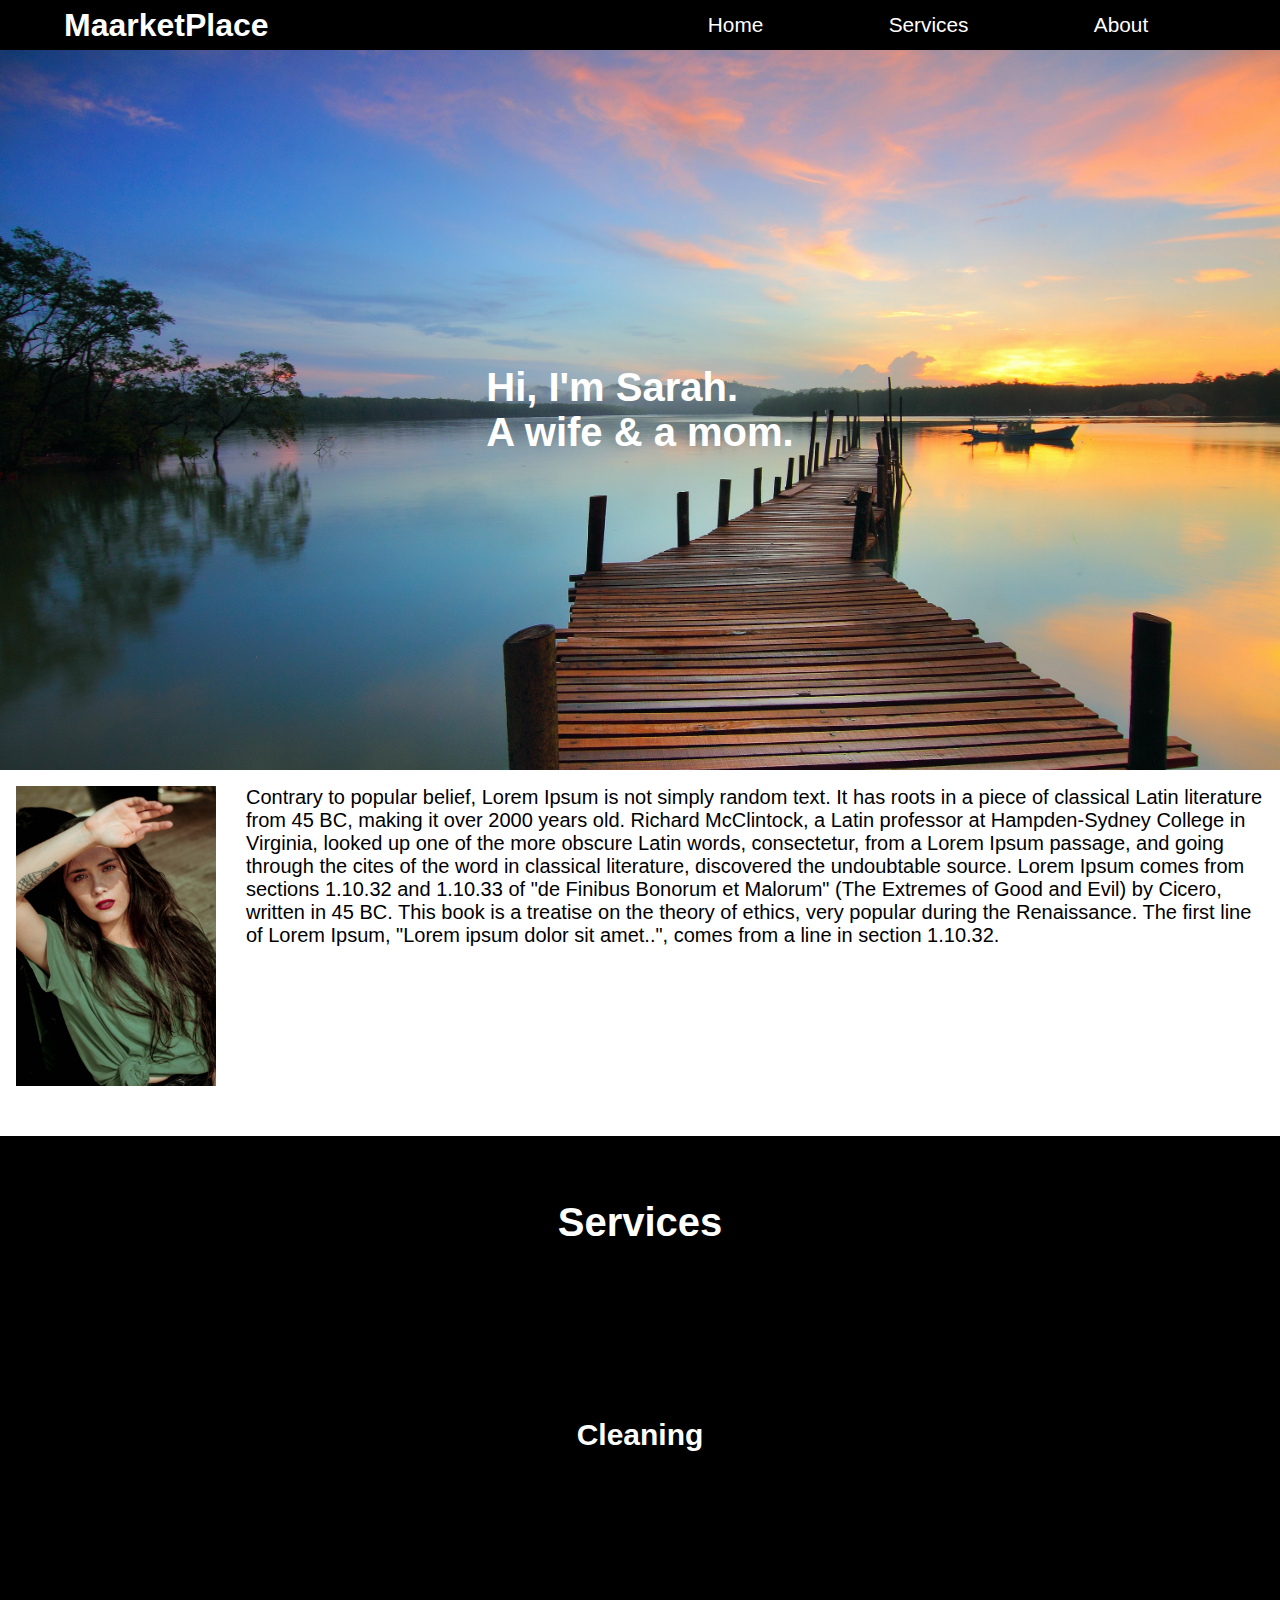
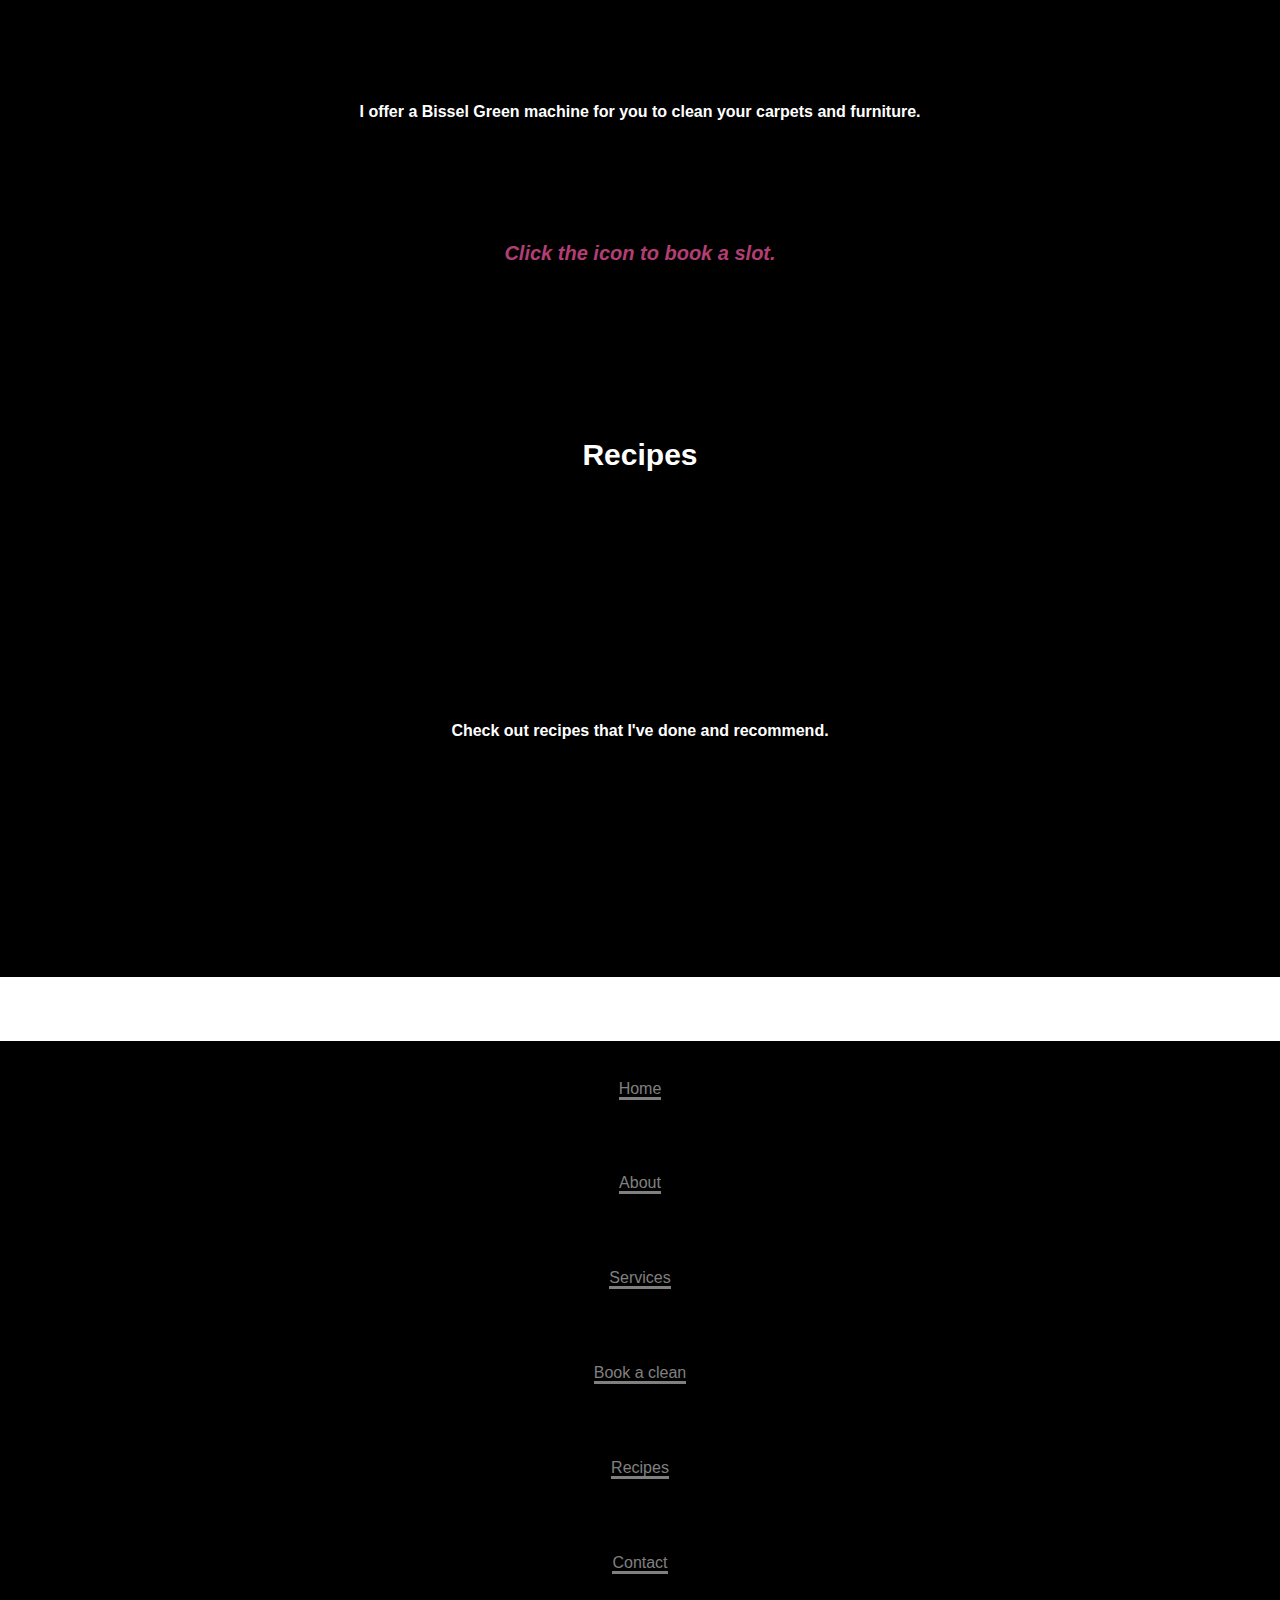
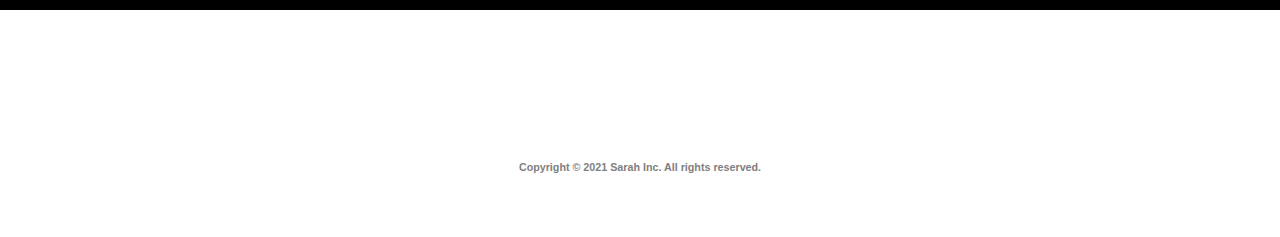
<file: index.html>
<!DOCTYPE html>
<html lang="en">
<head>
    <meta charset="UTF-8">
    <meta http-equiv="X-UA-Compatible" content="IE=edge">
    <meta name="viewport" content="width=device-width, initial-scale=1.0">
    <title>Sarah's Site</title>
    <link href="https://cdn.jsdelivr.net/npm/bootstrap@4.6.0/dist/css/bootstrap.min.css">
    <link rel="stylesheet" href="https://pro.fontawesome.com/releases/v5.10.0/css/all.css" integrity="sha384-AYmEC3Yw5cVb3ZcuHtOA93w35dYTsvhLPVnYs9eStHfGJvOvKxVfELGroGkvsg+p" crossorigin="anonymous"/>
    <link rel="stylesheet" type="text/css" href="style.css">
</head>
<body>
    <div class="container">
        <h1>MaarketPlace</h1>
            <div class="navbar">
                <a href="#home">Home</a>
                <a href="#about">Services</a>
                <a href="#second">About</a>
            </div>
    </div>

    <div class="main-section" id="home">
        <p>Hi, I'm Sarah. <br/>A wife & a mom. </p>
       
    </div>

    <div class="second-section" id="second">
        <img src="./Images/Profile.jpg">
        <p>Contrary to popular belief, Lorem Ipsum is not simply random text. 
            It has roots in a piece of classical Latin literature from 45 BC, 
            making it over 2000 years old. Richard McClintock, a Latin professor 
            at Hampden-Sydney College in Virginia, looked up one of the more 
            obscure Latin words, consectetur, from a Lorem Ipsum passage, and going 
            through the cites of the word in classical literature, discovered the 
            undoubtable source. Lorem Ipsum comes from sections 1.10.32 and 1.10.33 
            of "de Finibus Bonorum et Malorum" (The Extremes of Good and Evil) by Cicero, 
            written in 45 BC. This book is a treatise on the theory of ethics, very popular 
            during the Renaissance. The first line of Lorem Ipsum, "Lorem ipsum dolor sit amet..", 
            comes from a line in section 1.10.32.</p>
    </div>


    <div class="about-section" id="about">
      <h2>Services</h2>
      <div class="cleaning">
          <h3>Cleaning</h3>
        <a href="#"><i class="fas fa-broom"></i></a>
        <p>I offer a Bissel Green machine for you to clean your carpets and furniture.<br />
           <h4 class='booking'><em id='book'>Click the icon to book a slot.</em></h4> </p>
      </div>

      <div class="cleaning">
        <h3>Recipes</h3>
      <a href="#"><i class="fas fa-utensils"></i></a>
      <p>Check out recipes that I've done and recommend.</p>
    </div>
    </div>


    <footer>
        <ul>
            <li><a href="#home">Home</a></li>
            <li><a href="#second">About</a></li>
            <li><a href="#about">Services</a></li>
            <li><a href="#home">Book a clean</a></li>
            <li><a href="#home">Recipes</a></li>
            <li><a href="contact.html">Contact</a></li>
        </ul>

        <div class="social">
            <a target="_blank" href="https://www.facebook.com/profile.php?id=100015381154836"><i class="fab fa-facebook-square"></i></a>
            <a target="_blank" href="https://www.instagram.com/sarahkoshy46/"><i class="fab fa-instagram"></i></a>
            <a target="_blank" href="https://www.linkedin.com/in/sarah-koshy-51ba32153"><i class="fab fa-linkedin-in"></i></a>
        </div>

        <h6>Copyright © 2021 Sarah Inc. All rights reserved.</h6>
    </footer>

      
</body>
</html>
</file>
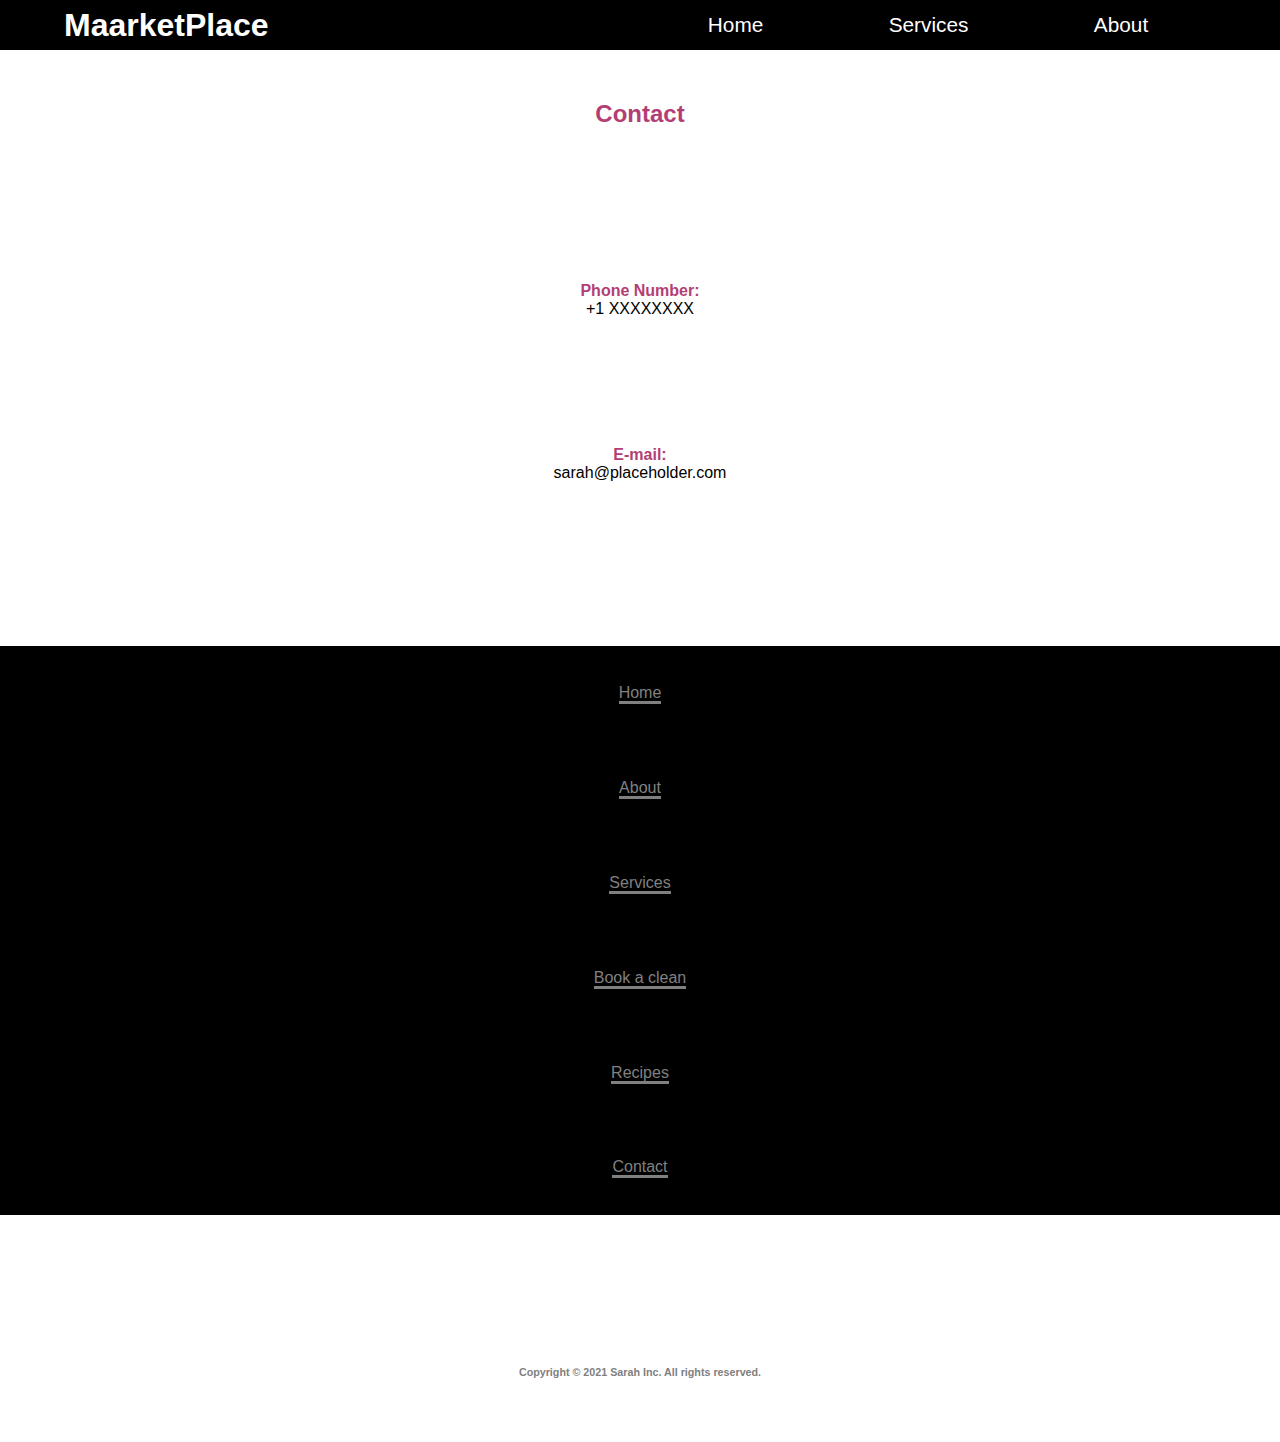
<file: contact.html>
<!DOCTYPE html>
<html lang="en">
<head>
    <meta charset="UTF-8">
    <meta http-equiv="X-UA-Compatible" content="IE=edge">
    <meta name="viewport" content="width=device-width, initial-scale=1.0">
    <title>Sarah's Site</title>
    <link href="https://cdn.jsdelivr.net/npm/bootstrap@4.6.0/dist/css/bootstrap.min.css">
    <link rel="stylesheet" href="https://pro.fontawesome.com/releases/v5.10.0/css/all.css" integrity="sha384-AYmEC3Yw5cVb3ZcuHtOA93w35dYTsvhLPVnYs9eStHfGJvOvKxVfELGroGkvsg+p" crossorigin="anonymous"/>
    <link rel="stylesheet" type="text/css" href="style.css">
</head>
<body class="contact-body">
    <div class="container">
        <h1>MaarketPlace</h1>
            <div class="navbar">
                <a href="index.html">Home</a>
                <a href="index.html">Services</a>
                <a href="index.html">About</a>
            </div>
    </div>

   <div class='contact'>
       
        <div class="contact-section">
            <h2>Contact</h2>
          
          
                <ul>
                    <li><span><h4>Phone Number:</h4> +1 XXXXXXXX</span></li>
                    <li><span><h4>E-mail:</h4>sarah@placeholder.com</span> </li>
                </ul>
           
        </div>
   </div>


    <footer>
        <ul>
            <li><a href="index.html">Home</a></li>
            <li><a href="index.html">About</a></li>
            <li><a href="index.html">Services</a></li>
            <li><a href="#home">Book a clean</a></li>
            <li><a href="#home">Recipes</a></li>
            <li><a href="#home">Contact</a></li>
        </ul>

        <div class="social">
            <a target="_blank" href="https://www.facebook.com/profile.php?id=100015381154836"><i class="fab fa-facebook-square"></i></a>
            <a target="_blank" href="https://www.instagram.com/sarahkoshy46/"><i class="fab fa-instagram"></i></a>
            <a target="_blank" href="https://www.linkedin.com/in/sarah-koshy-51ba32153"><i class="fab fa-linkedin-in"></i></a>
        </div>

        <h6>Copyright © 2021 Sarah Inc. All rights reserved.</h6>
    </footer>

      
</body>
</html>
</file>
<file: style.css>
* {
  margin: 0;
  padding: 0;
  box-sizing: border-box;
  font-family: "Gill Sans", "Gill Sans MT", Calibri, "Trebuchet MS", sans-serif;
}

.container {
  position: fixed;
  left: 0;
  top: 0;
  width: 100%;
  display: flex;
  justify-content: space-between;
  align-items: center;
  height: 50px;
  background-color: black;
  color: white;
}

h1 {
  margin: auto 5%;
  font-weight: 800;
}

.navbar {
  display: flex;
  justify-content: space-evenly;
  align-items: center;
  width: 45%;
  height: 100%;
  margin: auto 5%;
}

.navbar > a {
  color: white;
  text-decoration: none;
  font-size: 1.3rem;

  transition: all 0.4s ease;
  margin: 0 10%;
}

.navbar > a:hover {
  background-color: rgb(179, 62, 116);
  border-radius: 5%;
}

/*content*/

.main-section {
  margin-top: 50px;
  background-image: url(./Images/bgImage.jpg);
  background-size: cover;
  height: 80vh;
  object-fit: cover;
  display: flex;
  justify-content: center;
}

.main-section p {
  color: white;
  font-size: 40px;
  font-weight: 700;
  align-self: center;
}

/*Second Section About me */

.second-section {
  font-size: 20px;
  margin: 1rem;
  text-align: left;
  height: 300px;
}

.second-section img {
  width: 200px;
  float: left;
  margin-right: 30px;
}

/*Services */
#about {
  margin: 50px auto;
  padding: 5%;
  text-align: center;
  background-color: black;
  color: white;
}

.booking em {
  font-size: 20px;
  font-weight: 900;
}

#about h2 {
  font-size: 40px;
  font-weight: 800;
}

#about h3 {
  font-size: 30px;
  margin-bottom: 40px;
}

#about p {
  font-weight: 700;
}

#about .fa-broom,
#about .fa-utensils {
  display: flex;
  justify-content: center;
  align-items: center;
  font-size: 50px;
  margin: auto;
  color: rgb(179, 62, 116);
  height: 90px;
  width: 90px;
  border-radius: 50%;
  transition: all 0.5s ease-in-out;
}

#about .fa-broom:hover {
  background-color: rgb(179, 62, 116);
  color: white;
}

#about .fa-utensils:hover {
  background-color: rgb(179, 62, 116);
  color: white;
}

.cleaning {
  margin: 15%;
}

.cleaning h3 {
  margin: 10px;
}

.cleaning p {
  margin: 15%;
}

/* Footer */

footer ul {
  display: flex;
  flex-direction: column;
  margin: 5% auto;
  text-align: center;
  background-color: black;
}

footer ul li a {
  text-decoration: none;
  color: grey;
  transition: all 0.3s ease;
  border-bottom: 3px solid grey;
}

footer ul li a:hover {
  color: rgb(179, 62, 116);
  border-bottom: 3px solid rgb(179, 62, 116);
}

footer ul li {
  margin: 3%;
  list-style: none;
}

footer .social {
  text-align: center;
  margin: 5%;
}

footer .social a {
  color: grey;
  margin: auto 3%;
  font-size: 20px;
  transition: all 0.4s ease;
  cursor: pointer;
}

footer .social a:hover {
  color: rgb(179, 62, 116);
}

footer h6 {
  text-align: center;
  margin: 5%;
  color: grey;
}

/*Contact page */
.contact .contact-section {
  margin: 100px auto;
  text-align: center;
}

.contact .contact-section h2,
h4 {
  color: rgb(179, 62, 116);
}
.contact .contact-section ul {
  text-align: center;
  margin: 10vh auto;
  display: flex;
  flex-direction: column;
}

.contact .contact-section ul li {
  list-style-type: none;
  margin: 5%;
}

/*Small screen*/

@media only screen and (max-width: 700px) {
  h1 {
    font-weight: 700;
    font-size: 25px;
  }

  .main-section p {
    font-size: 30px;
    padding: 15%;
    text-align: center;
  }

  .second-section {
    font-size: 20px;
    margin: 25px;
    text-align: left;
    height: 500px;
  }

  .second-section img {
    width: 200px;
    float: left;
    margin-right: 30px;
  }
}

@media only screen and (max-width: 520px) {
  h1 {
    margin: auto 5%;
    font-weight: 700;
    font-size: 18px;
  }

  .navbar {
    display: flex;
    justify-content: space-around;
    width: 25%;
    margin: auto auto;
  }

  .navbar a {
    font-size: 15px;
  }

  .second-section {
    font-size: 20px;
    margin: 30px;
    text-align: left;
    height: 550px;
    font-size: 17px;
  }

  .second-section img {
    width: 150px;
    float: left;
    margin-right: 13px;
    margin-bottom: 13px;
  }
}
</file>
